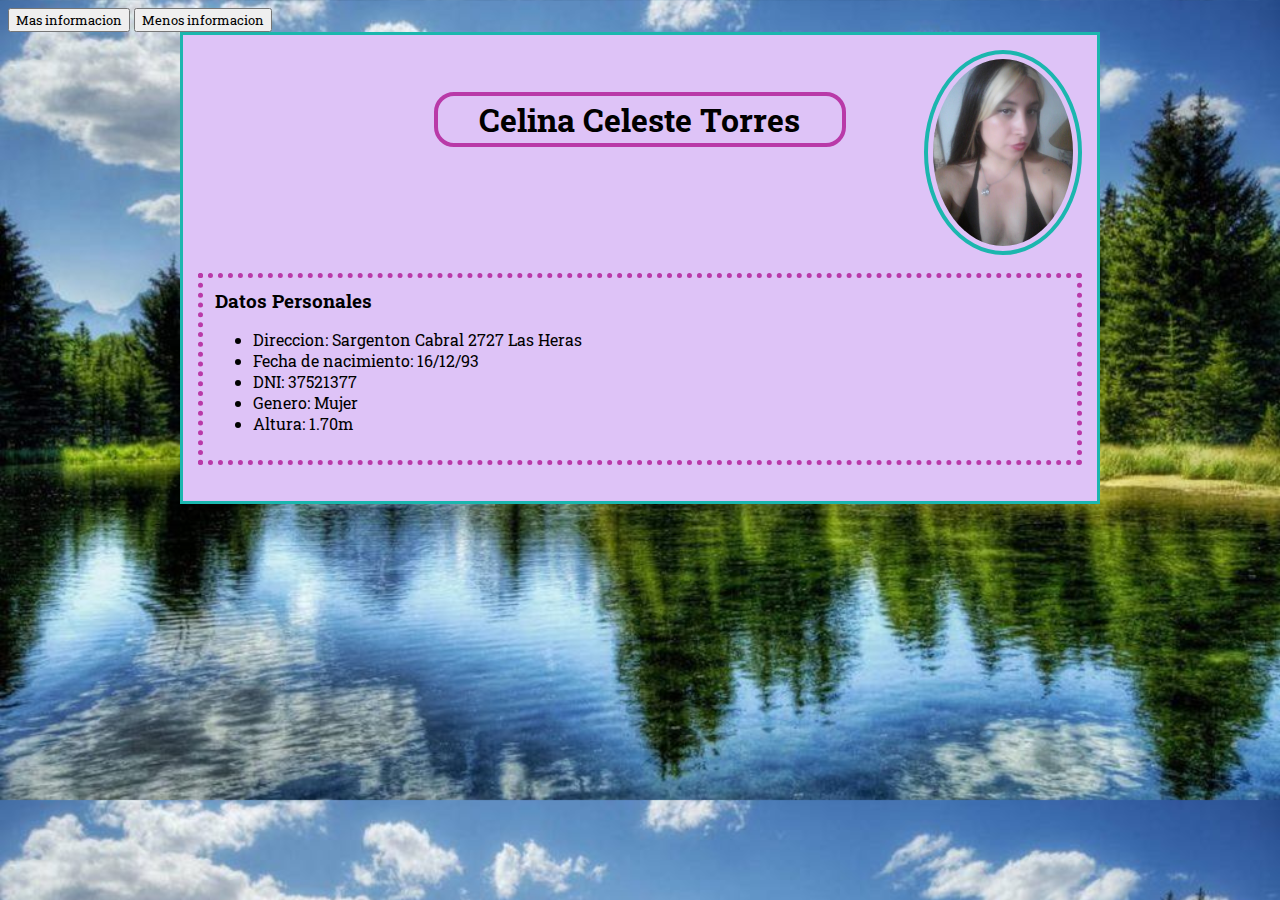
<file: index.html>
<!DOCTYPE html>
<html lang="es">

<head>
    <meta charset="UTF-8">
    <meta http-equiv="X-UA-Compatible" content="IE=edge">
    <meta name="viewport" content="width=device-width, initial-scale=1.0">
    <title>Curriculum</title>
    <link rel="stylesheet" href="CSS/estilos.css">
</head>

<body>
    <button type="button" onclick="document.getElementById('mas_info').style.display='block'">Mas informacion</button>
    <button type="button" onclick="document.getElementById('mas_info').style.display='none'">Menos informacion</button>
    <div class="principal">
        <img class="foto_carnet" src="imagen.jpg" alt="foto 4x4" style="float:right">
        <br><br>
        <h2 class="titulo"> Celina Celeste Torres</h2>
        <br><br><br><br><br><br>

        <div class="recuadro">
            <legend>Datos Personales</legend>
            <ul>
                <li>Direccion: Sargenton Cabral 2727 Las Heras</li>
                <li>Fecha de nacimiento: 16/12/93</li>
                <li>DNI: 37521377</li>
                <li>Genero: Mujer</li>
                <li>Altura: 1.70m</li>
            </ul>
        </div>
        <br>
                    <div class="informacion_adicional" id="mas_info" style="display:none">
                                    <div class="recuadro">
                                        <legend>Contacto</legend>
                                        <ul>
                                            <li>Numero de teléfono: 2613741441</li>

                                            <li>Mail: cely.torres1z@gmail.com</li>
                                        </ul>
                                    </div>
                                    <br>
                                    <div class="recuadro">
                                        <legend>Fromación Académica</legend>
                                        <ul>
                                            <li>“BACHILLER EN ECONOMÍA Y GESTIÓN DE LAS ORGANIZACIONES CON
                                                ORIENTACION EN INFORMATICA” | COLEGIO ADOLFO PÉREZ ESQUIVEL
                                                (2007- 2011) (secundario completo)</li>
                                            <br>
                                            <li>CURSO ACOMPAÑANTE TERAPÉUTICO| UNIVERSIDAD FASTA. FACULTAD DE
                                                CIENCIAS MÉDICAS (2020- 2021) COMPLETO.</li>
                                            <br>
                                            <li>PROFESORADO DE LENGUA Y LITERATURA | TERCIARIO TOMAS GODOY
                                                CRUZ (2015-EN CURSO)
                                            </li>
                                        </ul>
                                    </div>
                                    <br>
                                    <div class="recuadro">
                                        <legend>Experiencia Laboral</legend>
                                        <ul>
                                            <li>ACOMPAÑAMIENTO TERAPÉUTICO: PIUQUEN DYNAMICA Caso:
                                                Diagnóstico injuria cerebral con deterioro cognitivo (2022-actualidad) REF:
                                                2615520782 </li>
                                            <br>
                                            <li>ACOMPAÑAMIENTO TERAPÉUTICO VINCULAT Caso: Diagnostico Trastorno de Conducta (2023-Actualidad)
                                            </li>
                                            <br>
                                            <li>CUIDADO A PERSONA DE TERCERA EDAD: Cuidado a mujer de 87 años. (2021-2022) . REF: 2617528292
                                            </li>
                                            <br>
                                            <li>ATENCION AL PÚBLICO DE MOSTRADOR: Desempeño de atención al público con
                                                servicio de ventas. (2020-2022) </li>
                                        </ul>
                                    </div>
                                    <br>
                                    <div class="recuadro">
                                        <legend>Aptitudes</legend>
                                        <ul>
                                            <li>Empatico, paciente, flexible y responsable</li>
                                            <li>Facilidad de comunicación</li>
                                            <li>Capacidad de organización</li>
                                            <li>Buen manejo de las redes sociales</li>
                                            <li>Trabajo siempre a favor del paciente</li>
                                            <li>Atención a los detalles</li>
                                        </ul>
                                    </div>
                        </div> 
    </div>
</body>

</html>
</file>
<file: CSS/estilos.css>
@import url('https://fonts.googleapis.com/css2?family=Roboto+Slab:wght@300&display=swap');
*
{
    font-family:'roboto slab' , serif;
}
body
{
    background: url(/fondo.jpeg);
    background-size: 100%;
    flex: auto;
}
.foto_carnet
{
    width: 140px;
    border: 4px solid rgb(27, 182, 174);
    padding: 5px;
    border-radius: 100%;
    }
.principal
{
    border: solid 3px rgb(27, 182, 174) ;
    width: 70%;
    margin: 0px auto;
    padding: 15px;
    background-color: rgb(222, 195, 247);
}
.titulo
{
    font-size: xx-large;
    font-weight: bold;
    text-align: center;
    border: 4px solid rgb(185, 57, 168);
    padding: 2px;
    border-radius: 20px;
    width: 400px;
    margin: 0 auto;
    

}
legend
{
    font-weight: bold;
    font-size: larger;
}
.recuadro
{
    border: dotted 5px rgb(185, 57, 168);
    padding: 10px;
}
</file>
